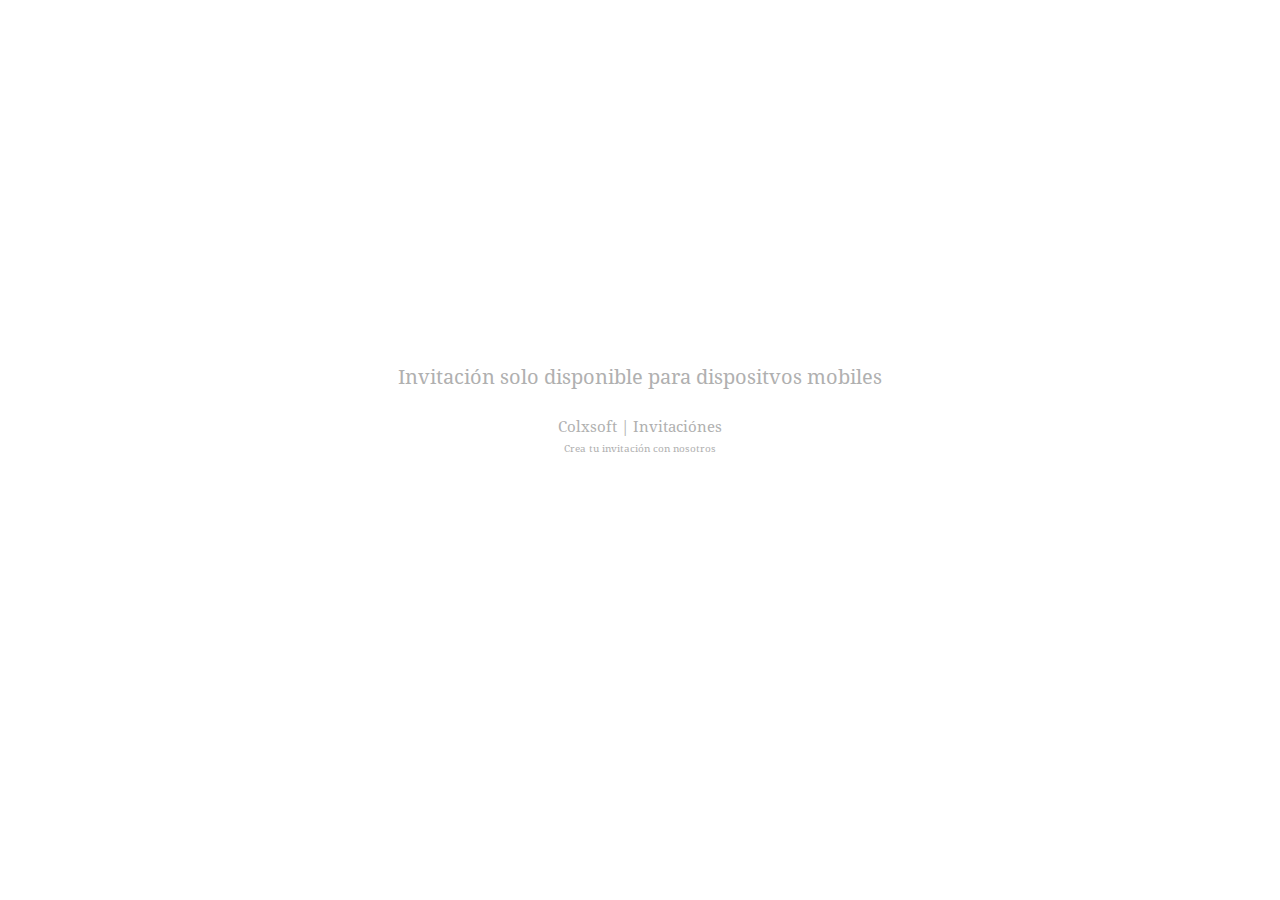
<file: index.html>
<!DOCTYPE html>
<html lang="en">

<head>
    <meta charset="UTF-8">
    <meta http-equiv="X-UA-Compatible" content="IE=edge">
    <meta name="viewport" content="width=device-width, initial-scale=1.0">
    <meta name="description" content="Colxsoft Invitaciones | invitacion XV de Karla Ponce. Mis 15 años marcan el comienzo de una nueva etapa de mi vida. Una etapa maravillosa
    donde el amor y la alegría están conmigo.">
    <title>Mis XV Karla</title>

    <link rel="stylesheet" href="./src/styles/invitacion.css?version=4">
    <link rel="stylesheet" href="./src/styles/responsive.css?version=4">
    <link rel="stylesheet" href="./src/bootstrap/bootstrap.min.css">
    <link href="https://file.myfontastic.com/is9MpHAxX4dNNuT8uKxXaG/icons.css" rel="stylesheet">
</head>

<body>
    <section id="colxsoftInfo" class="d-flex justify-content-center align-items-center flex-column">
        <main id="mainColxsoftInfo">
            <div id="text-left">
                <h3>Colxsoft</h3>
            </div>
            <div id="text-right">
                <h3>invitaci&oacute;nes</h3>
            </div>
        </main>

        <p id="msg-api"></p>
    </section>
    <div class="loading">

        <!--Header-->
        <header id="header">
            <section class="header p-2">
                <section class="img-icono" style="background-image: url('./src/img/mis-xv.png')"></section>
                <div class="container d-flex justify-content-center">
                    <h1 class="titulo">Karla</h1>
                </div>
                <div class="container">
                    <p class="parrafo">Mis 15 años marcan el comienzo de una nueva etapa de mi vida. Una etapa
                        maravillosa
                        donde el amor y la alegría están conmigo. </br> Por eso quiero compartir este día tan especial
                        con
                        todas las personas a las que amo y me aman, y tú tienes que ser parte de esta fiesta.</p>
                    <section class="lines">
                        <div class="line-1"></div>
                        <div class="line-2"></div>
                        <div class="line-3"></div>
                        <div class="line-4"></div>
                    </section>
                    <section class="date-header d-flex justify-content-center align-items-center">
                        <div class="line-5"></div>
                        <span>26-05-2023</span>
                        <div class="line-6"></div>
                    </section>
                </div>
            </section>
        </header>


        <section id="parents">
            <div>
                <h4 class="subTitleSec">Mis padres</h4>
                <p class="familia w-100 text-center"><span> Jose Carlos Ponce Tejeda </span> <span class="and">&</span>
                    <span> Cinthya Castañeda Ceballos</span>
                </p>
            </div>
            <div id="grandparents">
                <h4 class="subTitleSec">Mis abuelos</h4>
                <main class="d-flex justify-content-between">
                    <section class="d-flex flex-column align-items-center">
                        <sapn class="text-center">Jos&eacute; Luis Castañeda Villalbazo </sapn>
                        <span> & </span>
                        <sapn class="text-center">Silvia Ceballos Barreto</sapn>
                    </section>
                    <section class="d-flex flex-column align-items-center">
                        <sapn class="text-center">Daniel Ponce Velazquez</sapn>
                        <span> & </span>
                        <sapn class="text-center">Ma Guadalupe Tejeda Lizardi</sapn>
                    </section>
                </main>
            </div>

        </section>
        <!--Section contador-->
        <section class="pink" id="counter">
            <div class="container d-flex">
                <h3 class="header-counter text-center">YA SÓLO FALTAN</h3>
            </div>
            <main>
                <article class="counter-main d-flex justify-content-between">
                    <div class="counter-item">
                        <div class="d-flex justify-content-center">
                            <p id="days" class=" fecha">⠀</p>
                        </div>
                        <div class="d-flex justify-content-center">
                            <p class="familia">Días</p>
                        </div>
                    </div>
                    <div class="counter-item">
                        <div class="fecha d-flex justify-content-center">
                            <p class="fecha" id="hours"> ⠀</p>
                        </div>
                        <div class="d-flex justify-content-center">
                            <p class="familia">Horas</p>
                        </div>
                    </div>
                    <div class="counter-item">
                        <div class="fecha d-flex justify-content-center">
                            <p class=" fecha" id="minutes">⠀</p>
                        </div>
                        <div class="d-flex justify-content-center">
                            <p class="familia">Minutos</p>
                        </div>
                    </div>
                    <div class="counter-item">
                        <div class="fecha d-flex justify-content-center">
                            <p class=" fecha" id="seconds">⠀</p>
                        </div>
                        <div class="d-flex justify-content-center">
                            <p class="familia">Segundos</p>
                        </div>
                    </div>
                </article>

            </main>
        </section>

        <section id="location">
            <div class="item-location d-flex align-items-center justify-content-center">
                <div class="blur-section"></div>
                <div class="w-50 img-location">
                    <div class="img-bckg" style="background-image: url('./src/img/img-iglesia.png');"></div>
                </div>
                <main class="w-50 d-flex flex-column justify-content-center">
                    <h3 class="ceremonia">CEREMONIA</h3>
                    <section class="lines">
                        <div class="line-1"></div>
                        <div class="line-2"></div>
                        <div class="line-3"></div>
                        <div class="line-4"></div>
                    </section>
                    <p class="location-text">Iglesia de la candelaria, El trapiche
                        7:00 PM</p>
                </main>
            </div>
            <div class="item-location evento d-flex align-items-center justify-content-center">
                <main class="w-50 d-flex flex-column justify-content-center">
                    <h3 class="ceremonia">EVENTO</h3>
                    <section class="lines">
                        <div class="line-1"></div>
                        <div class="line-2"></div>
                        <div class="line-3"></div>
                        <div class="line-4"></div>
                    </section>
                    <p class="location-text">'Mundo inflable', carretera Guadajara - Colima, Camino real kilometro 6 <br> <small>(A un lado del motel colonia)</small> <br>
                        8:00 PM <br> <small>"La cena sera a las 9:00 PM"</small></p>
                </main>
                <div class="blur-section"></div>
                <div class="w-50 img-location">
                    <div class="img-bckg" style="background-image: url('./src/img/xv-table.jpg');"></div>
                </div>

            </div>
        </section>


        <!--Section padrinos-->
        <section class="pink" id="godfather">
            <div class="d-flex justify-content-center">
                <h2>PADRINOS</h2>
            </div>
            <main class="d-flex flex-wrap justify-content-center">
                <div class="item-godfather">
                    <h3>Padrino velación</h3>
                    <p>Ignacio Amezcua</p>
                </div>
                <div class="item-godfather">
                    <h3>Madrina velación</h3>
                    <p>Jessica Amezcua</p>
                </div>
                <div class="item-godfather">
                    <h3>Padrino de presentación</h3>
                    <p>Jose Felix Melendrez</p>
                </div>
                <div class="item-godfather">
                    <h3>Madrina de presentación</h3>
                    <p>Ma Guadalupe Chavez</p>
                </div>
            </main>
        </section>
        <section class="separador"></section>
        <section class="pink" id="gift">
            <div class="d-flex justify-content-center">
                <h2>Regalos</h2>
            </div>
            <main>
                <div class="img-bckg" style="background-image: url('./src/img/img-icono-mail.png');"></div>
                <p class="title">Lluvia de sobres</p>
                <p class="description">La lluvia de sobres es una tradición en algunas fiestas de quince años en la que
                    los
                    invitados a la fiesta le dan dinero a la quinceañera como un regalo</p>
            </main>
        </section>
        <section id="attendance" class="d-flex flex-column justify-content-center align-items-center">
            <main>
                <div class="main-card">
                    <span>Familia</span>
                    <h4 id="familia"></h4>
                    <section class="lines">
                        <div class="line-1"></div>
                        <div class="line-2"></div>
                        <div class="line-3"></div>
                        <div class="line-4"></div>
                    </section>
                    <p class="desc">Su presencia es muy importante para mi!</p>
                </div>
                <div class="footer-card">
                    <span id="boletos">4 Boletos</span>
                </div>

            </main>
            <button id="btnConfirm" class="btn"> Confirmar asistencia</button>
            <span id="msjConfirmacion" class="desc displayNone">La invitación ha sido aceptada</span>
            <section class="separador"></section>
        </section>
    </div>
    <footer id="footer">
        <p id="labelTooSmall">Patalla muy chica</p>
        <p id="labelTooBig">Invitaci&oacute;n solo disponible para dispositvos mobiles</p>
        <main class="d-flex align-items-center justify-content-center flex-column">
            <h4> <a href="https://colxsoft.com" target="_blank"> Colxsoft </a> | Invitaci&oacute;nes</h4>
        </main>
        <p class="label">Crea tu invitaci&oacute;n con nosotros</p>
        <div class="social-media">
            <!-- <a href="">
                <i class="icon-facebook-square"></i>
            </a> -->
            <a href="https://api.whatsapp.com/send?phone=523334945117&text=Hola Me intersa una invitacion"
                target="_blank">
                <i class="icon-whatsapp"></i>
            </a>
        </div>
    </footer>

    <!--Bootstrap-->

    <script src="./src/js/btnConfirm.js"></script>
    <script src="./src/js/api.js"></script>
    <script src="./src/js/functions.js?ver=3"></script>
    <script src="./src/js/getName.js?ver=2"></script>
    <script src="./src/js/date.js"></script>
    <script>
        window.addEventListener('load', function () {
            startApp();
        })
    </script>
</body>

</html>
</file>
<file: src/styles/invitacion.css>
@font-face {
  font-family: NotoSerifBold;
  src: url(../fonts/Noto_Serif/NotoSerif-Bold.ttf);
}

@font-face {
  font-family: NotoSerifRegular;
  src: url(../fonts/Noto_Serif/NotoSerif-Regular.ttf);
}

@font-face {
  font-family: NotoSerifBoldItalic;
  src: url(../fonts/Noto_Serif/NotoSerif-BoldItalic.ttf);
}

@font-face {
  font-family: NotoSerifItalic;
  src: url(../fonts/Noto_Serif/NotoSerif-Italic.ttf);
}


#msjConfirmacion,
#footer .label,
#footer h4,
#footer .colxsoft,
#footer p,
#attendance .footer-card span,
#attendance h4,
#attendance p,
#attendance h3,
#attendance h2,
#nameFamiliy,
#gift main p,
#gift h2,
.item-godfather h3,
.item-godfather p,
#godfather h3,
#godfather h2,
p.familia,
h3.ceremonia,
.header-counter,
#grandparents sapn,
p.familia,
.subTitleSec,
.date-header span {
  font-family: 'NotoSerifRegular' !important;
}


.overflowHidden{
  overflow: hidden !important;
}

/* colxsoftInfo */
#colxsoftInfo {
  width: 100%;
  height: 100%;
  position: fixed;
  background-color: #fff;
  z-index: 3;
  /* opacity: 1; */
  /* -webkit-transition: opacity .3s ease-out; */
  /* -o-transition: opacity .3s ease-out; */
  /* transition: opacity .3s ease-out; */
}
.loading,
#colxsoftInfo.hide {
  display: none !important;
}

#colxsoftInfo h3 {
  position: relative;
  font-weight: inherit;
  font-family: inherit;
  color: #a4a1a1;
  overflow: hidden;
  -webkit-transition: right 1.5s ease, left 1.5s ease;
  -o-transition: right 1.5s ease, left 1.5s ease;
  transition: right 1.5s ease, left 1.5s ease;
}

#colxsoftInfo #text-left,
#colxsoftInfo #text-right {
  overflow: hidden;
}

#colxsoftInfo #text-left {
  width: 116px;
}

#colxsoftInfo #text-left h3 {
  right: -114px;
}

#colxsoftInfo .start #text-left h3 {
  right: 0;
}

#colxsoftInfo #text-right {
  width: 154px;
}
#colxsoftInfo .start #text-right h3 {
  left: 0;
}
#colxsoftInfo #text-right h3 {
  left: -151px;
}

#colxsoftInfo main {
  display: -webkit-box;
  display: -ms-flexbox;
  display: flex;
}

#colxsoftInfo .divider-colxsoft {
  width: 2.5px;
  height: 40px;
  /*! border-inline-start: 3px solid rgba(5, 5, 5, 0.06); */
  background: #f0f0f0;
  border-radius: 2px;
}


#msg-api {
  color: #a4a1a1;
  margin-top: 5px;
  /* opacity: 0; */
  height: 25px;
  -webkit-transition: opacity .8s ease;
  -o-transition: opacity .8s ease;
  transition: opacity .8s ease;
}

#msg-api.show {
  opacity: 1 !important;
}

.z-index-3 {
  z-index: -8 !important;
}

.displayNone {
  display: none !important;
}

.showElement {
  display: initial;
}

h1.titulo {
  font-family: 'NotoSerifRegular' !important;
  font-weight: 500;
  font-size: 70px;
  line-height: 126px;
}

.btn-aceptar {
  display: -webkit-box;
  display: -ms-flexbox;
  display: flex;
  -webkit-box-orient: horizontal;
  -webkit-box-direction: normal;
  -ms-flex-direction: row;
  flex-direction: row;
  -webkit-box-align: start;
  -ms-flex-align: start;
  align-items: flex-start;
  padding: 18px 18px;
  gap: 10px;

  width: 426px;
  height: 80px;
  left: 519px;
  top: 4432px;

  background: #DCCAC0;
  border-radius: 13px;
}

h2 {
  font-family: 'NotoSerifBold' !important;
  font-style: normal;
  font-weight: 600;
  font-size: 3rem !important;
  line-height: 87px;
  text-align: center;
}

#nameFamiliy {
  font-style: normal;
  font-weight: 600;
  font-size: 3rem !important;
  line-height: 87px;
  text-align: center;
  color: #AEA19A;
  /*! text-shadow: 1px 2px 1px #000; */
}

h3 {
  /*! font-family: 'NotoSerifBold' !important; */
  font-style: normal;
  font-weight: 600;
  font-size: 1.6rem;
  line-height: 54px;
  text-align: center;
}


p.parrafo {
  font-family: 'NotoSerifRegular';
  font-style: normal;
  font-size: 12px;
  text-align: center;
  padding: 10px;
  width: 100%;
  margin: 0 auto;
  font-style: italic;
  margin-bottom: 9px;
}

.tituloFamilia {
  font-family: 'NotoSerifRegular';
  font-style: normal;
  font-weight: 600;
  font-size: 40px;
  line-height: 54px;
  text-align: center;
}




/* header */
.lines {
  display: -webkit-box;
  display: -ms-flexbox;
  display: flex;
}

.lines>div {
  width: 25%;
  height: 4px;
}

.line-1 {
  background: -o-linear-gradient(180.01deg, #DCCAC0 -34.5%, #F8E2B4 100%);
  background: linear-gradient(269.99deg, #DCCAC0 -34.5%, #F8E2B4 100%);
}

.line-2 {
  background: -o-linear-gradient(right, #F8E2B4 1.89%, #DCCAC0 131.65%);
  background: -webkit-gradient(linear, right top, left top, color-stop(1.89%, #F8E2B4), color-stop(131.65%, #DCCAC0));
  background: linear-gradient(270deg, #F8E2B4 1.89%, #DCCAC0 131.65%);
}

.line-3 {
  background: -o-linear-gradient(180.01deg, #F8E2B4 6.56%, #DCCAC0 116.49%);
  background: linear-gradient(269.99deg, #F8E2B4 6.56%, #DCCAC0 116.49%);
  -webkit-transform: rotate(180deg);
  -ms-transform: rotate(180deg);
  transform: rotate(180deg);
}

.line-6,
.line-4 {
  background: #DCCAC0;
}

header {
  background: -o-linear-gradient(#DCCAC0, #fff) !important;
  background: -webkit-gradient(linear, left top, left bottom, from(#DCCAC0), to(#fff)) !important;
  background: linear-gradient(#DCCAC0, #fff) !important;
  padding-top: 20px !important;
}

.date-header {
  margin-top: 15px;
  margin-bottom: 15px;
}

.date-header span {
  margin: 0 20px;
  font-weight: 600;

}

.line-5,
.line-6 {
  height: 4px;
  width: 130px;
}

.line-5 {
  background: -o-linear-gradient(180.01deg, #DCCAC0 -34.5%, #F8E2B4 100%);
  background: linear-gradient(269.99deg, #DCCAC0 -34.5%, #F8E2B4 100%);
}

.subTitleSec {
  font-weight: 600;
  font-size: 24px;
  line-height: 41px;
  width: 100%;
  text-align: center;
}

p.familia {
  font-style: normal;
  font-weight: 400;
  font-size: 1rem;
  line-height: 44px;
  margin-bottom: 0;
}

section.header {
  padding-top: 10px;
  padding-bottom: 100px;
}

section.pink {
  background-color: #DCCAC0;
  padding: 44px 0;
}


#parents {
  margin-bottom: 40px;
  padding-top: 15px;
}

#grandparents {
  margin-top: 25px;
}

#grandparents main {
  width: 75%;
  margin: 0 auto;
}

p.familia .and{
  margin: 0 2px;
}

/* counter */

.header-counter {
  font-style: normal;
  font-weight: 600;
  font-size: 36px;
  line-height: 87px;
  text-align: center;
}

#counter h3 {
  width: 100%;
}

#counter main .counter-main {
  width: 56%;
  margin: 0 auto;
}

p.fecha {
  background-color: white;
  border-radius: 50%;
  width: 66px;
  height: 66px;
  display: -webkit-box;
  display: -ms-flexbox;
  display: flex;
  -webkit-box-pack: center;
  -ms-flex-pack: center;
  justify-content: center;
  -webkit-box-align: center;
  -ms-flex-align: center;
  align-items: center;
  font-weight: 500;
  font-size: 30px;
  -webkit-box-shadow: 2px 5px 11px 3px rgba(0, 0, 0, 0.16);
  box-shadow: 2px 5px 11px 3px rgba(0, 0, 0, 0.16);
  margin-bottom: 0;
}

section.separador {
  height: 20px;
  padding: 0px !important;
}

#counter main{
  margin-bottom: 15px;
}



ul {
  list-style-type: none;
}

/* location  */
.img-bckg {
  width: 100%;
  height: 250px;
  background-position: center;
  background-size: cover;
}

.item-location {
  position: relative;
}

.item-location main {
  position: relative;
  z-index: 2;
}

.evento .blur-section {
  left: 45px;
}

.blur-section {
  position: absolute;
  width: 50%;
  height: 95%;
  -webkit-backdrop-filter: blur(7.5px);
  backdrop-filter: blur(7.5px);
  right: 45px;
  border-radius: 10px;
  z-index: 1;
}

#location .lines {
  width: 85%;
  margin: 0 auto;
}

.location-text {
  margin-top: 15px;
  width: 80%;
  text-align: center;
  margin: 16px auto;
  text-transform: uppercase;
}


h3.ceremonia {
  font-size: 1.6rem;
  margin-bottom: 15px;
}

#godfather h2 {
  font-size: 36px !important;
  margin-bottom: 40px;
  font-weight: 500;
}

.item-godfather {
  width: 227px;
}

.item-godfather {
  text-align: center;
  margin-bottom: 20px;
}

.item-godfather h3 {
  font-style: normal;
  font-weight: 600;
  font-size: 15px;
  margin-bottom: 0;
}

.item-godfather p {
  font-style: italic;
  font-weight: 300;
  font-size: 14px;
  line-height: 37px;
}

/* gift */
#gift h2 {
  margin-bottom: 25px;
  font-size: 37px !important;
  text-transform: uppercase;
  font-weight: 500;
}

#gift .img-bckg {
  width: 124px;
  height: 100px;
  margin: 0 auto;
}

#gift main .description,
#gift main .title {
  text-align: center !important;
  font-style: italic;
}

#gift .title {
  font-weight: 600;
  margin-top: 20px;
  font-size: 16px;
}

#gift .description {
  font-size: 10px;
  width: 60%;
  margin: 0 auto;
}

.img-icono {
  width: 320px;
  background-position: center;
  background-size: cover;
  margin: 0 auto;
  margin-top: 26px;
  height: 240px;
}

/* attendance */

#attendance {
  padding: 20px 0;
  height: 660px;
}

#attendance main {
  height: 250px;
  width: 80%;
  border-radius: 8px;
  margin: 0 auto;
  margin-top: 30px;
  border: 1px solid #ddd;
  -webkit-box-shadow: 2px 2px 3px #ddd;
  box-shadow: 2px 2px 3px #ddd;
}

.main-card {
  text-align: center;
  height: 85%;
  display: -webkit-box;
  display: -ms-flexbox;
  display: flex;
  -webkit-box-orient: vertical;
  -webkit-box-direction: normal;
  -ms-flex-direction: column;
  flex-direction: column;
  -webkit-box-pack: center;
  -ms-flex-pack: center;
  justify-content: center;
}

.main-card h4 {
  margin-bottom: 15px;
}

.main-card .desc {
  margin-top: 9px;
  font-size: 12px;
  font-style: italic;
}

#attendance .lines {
  width: 70%;
  margin: 0 auto;
}

.footer-card {
  height: 15%;
  display: -webkit-box;
  display: -ms-flexbox;
  display: flex;
  -webkit-box-pack: end;
  -ms-flex-pack: end;
  justify-content: end;
  padding-right: 20px;

}

.footer-card span {
  font-size: 15px;
}

#btnConfirm {
  border-radius: 6px;
  width: 215px;
  margin-top: 40px;
  background: -o-linear-gradient(180.01deg, #DCCAC0 -34.5%, #F8E2B4 100%);
  background: linear-gradient(269.99deg, #DCCAC0 -34.5%, #F8E2B4 100%);
  color: #393030;
  height: 45px;
}

#msjConfirmacion {
  margin-top: 30px;
  font-size: 13px;
  font-style: italic;
}

/* Footer */
#footer {
  padding-bottom: 40px;
  ;
}
#labelTooBig,
#labelTooSmall,
#footer h4,
#footer h4 a {
  font-size: 15px;
  color: #b0b0b0 !important;
  margin-bottom: 6px;
}

#labelTooBig,
#labelTooSmall{
  text-align: center;
  width: 100%;
  margin-bottom: 25px;
  font-size: 20px;
}
#footer .label {
  font-size: 10px;
  text-align: center;
  color: #b0b0b0;
}

.social-media{
  text-align: center;
  font-size: 18px;
}
.social-media i{
  margin-right: 10px;
  cursor: pointer;
}

.social-media a{
  color: #b0b0b0; 
}

#labelTooSmall,
#labelTooBig{
  display: none;
}
</file>
<file: src/styles/responsive.css>
@media (min-width: 1000px){
  #colxsoftInfo,
  section.header,
  #gift,
  #godfather,
  #location, 
  #parents,
  #counter,
  #attendance{
    display: none !important;
  
}  
    #header{
    position: absolute;
    height: 300px;
    width: 100%;
    z-index: 1;
  }
  #footer{
    position: absolute;
    z-index: 2;
    top: 50%;
    left: 50%;
    width: 100%;
    -webkit-transform: translate(-50%,-50%);
        -ms-transform: translate(-50%,-50%);
            transform: translate(-50%,-50%)
  }
  #labelTooBig{
    display: block;
  }
}
@media (max-width: 580px){
  #gift h2,
  #counter h3{
    font-size: 30px !important;
  }
  p.fecha{
    width: 60px;
    height: 60px;
  }
  #gift .img-bckg{
    width: 103px;
    height: 80px;
  }
  p.parrafo{
    width: 90%;
  }
  h3.ceremonia{font-size: 23px;}
  .location-text{
    font-size: 13px;
  }
  .img-bckg{
    height: 220px;
  }
}
@media (max-width: 500px){
  .img-icono{
    
  width: 300px;
  height: 200px;
  }
  h1.titulo{
    
  font-size: 60px;
  }
  p.parrafo{
    
  font-size: 11px;
  }
  .date-header span{
    
  font-size: 14px;
  margin: 0 10px;
  }
  .line-5, .line-6{
    
  width: 96px;
  }
  .lines{
    width: 90%;
margin: 0 auto;
  }
  p.familia{
    font-size: 13px;
  }
  .subTitleSec{
    font-size: 22px;
    line-height: 28px;
  }
  #counter main .counter-main{
    width: 70%;
  }
  #gift h2, #counter h3{
    font-size: 26px !important;
  }
  .location-text{
      
  font-size: 12px;
  }
  .img-bckg{
    
  height: 200px;
  }
  #godfather h2{
    
  font-size: 29px !important;
  }
  .item-godfather h3{
    
  font-size: 14px;
  }
  .item-godfather p{
    
  font-size: 12px;
  }
  #attendance main{
    
  height: 207px;
  }
  .footer-card #boletos{
    
  font-size: 12px;
  }
  .main-card h4{
    
  font-size: 21px;
  }
  #footer{
    
  padding-bottom: 10px;
  }
  #grandparents main{
    
  width: 90%;
  }
  #grandparents main section sapn{
    font-size: 13px;
  }
  .subTitleSec{
   margin-bottom: 0; 
  font-size: 20px;
  }
  #grandparents .subTitleSec{
    
  margin-bottom: 8px;
  }
  #attendance main{
    
  width: 85%;
  }
  #location .img-location{
    
  width: 100% !important;
  }
  .item-location{
    position: relative;
  }
  #location main{
    position: absolute;
  }
  #location .img-bckg{
    
  height: 300px;
  }
  .blur-section{
   width: 62%;
  right: 0;
  height: 70%;
  bottom: 0; 
  border-radius: 12px;
   
  -webkit-backdrop-filter: blur(3.5px);
   
          backdrop-filter: blur(3.5px);
  }
  .evento .blur-section{
  left: 0;
   }
   
  #location main{
    
  right: 29px;
  bottom: 40px;
  color: #fff;
  }
  .evento main {
  left: 27px;
    
  }
  .evento h3,
  .evento .location-text{
    color: #4d4a4a;
  }
  .evento .blur-section{
    
  }
  
  #location .lines{
    
  border-radius: 10px;
  overflow: hidden;
  }
}

@media (max-width: 419px){
  .line-5, .line-6{
    
  width: 81px;
  }
  #grandparents{
    
  margin-top: 33px;
  }
  #grandparents main section sapn{
    
  width: 100%;
  font-size: 12px;
  }
  p.familia{
    
  display: -webkit-box;
    
  display: -ms-flexbox;
    
  display: flex;
  -webkit-box-orient: vertical;
  -webkit-box-direction: normal;
      -ms-flex-direction: column;
          flex-direction: column;
  }
  p.familia span{
    
  height: 22px;
  }
  #grandparents .subTitleSec{
    
  margin-bottom: 4px;
  }
  #grandparents main{
    
  -ms-flex-wrap: wrap;
    
      flex-wrap: wrap;
  }
  #grandparents main > section{
    margin: 13px auto;
  }
  
  #gift h2, #counter h3{
    
  font-size: 20px !important;
  }
  p.fecha{
    
  width: 50px;
  height: 50px;
  font-size: 20px;
  }
  .location-text{
  width: 90%;
  }
  #attendance{
    
  height: 560px;
  }
  #attendance main{
    
  height: 180px;
  }
  #gift .description{
    
  width: 80%;
  }
  
}
@media (max-width: 360px){
  .img-icono{
    
  width: 250px;
  height: 173px;
  }
  h1.titulo{
    
  font-size: 50px;
  margin-bottom: 0;
  }
  p.parrafo{
    
  font-size: 10px;
  width: 100%;
  }
  .lines{
    width: 100%;
  }
  .line-5, .line-6{
    
  width: 70px;
  }
  .date-header span{
    
  font-size: 13px;
  }
  section.pink{
    
  padding: 28px 0;
  }
  #counter h3{
  font-size: 22px !important;
  }
  p.fecha{
    
  width: 45px;
  height: 45px;
  }
  #location main{
    
  width: 55% !important;
  }
  .blur-section{
    
  width: 72%;
  }
}

@media (max-width: 330px){
  #counter main .counter-main{
    
  width: 90%;
  }
  #godfather h2{
    
  font-size: 24px !important;
  }
  .item-godfather h3{
    
  font-size: 13px;
  }
  .item-godfather p{
    
  font-size: 11px;
  }
  h3.ceremonia{
    
  font-size: 20px;
  }
  .location-text{
    
  font-size: 11px;
  }
  #attendance main{
    
  width: 92%;
  height: 166px;
  }
  .main-card > span{
    
  font-size: 14px;
  }
  .footer-card #boletos{
    
  font-size: 11px;
  }
  .main-card h4{
    
  font-size: 18px;
  }
  .main-card .desc{
    
  font-size: 11px;
  }
  #msjConfirmacion{
    
  font-size: 11px;
  }
  #mainColxsoftInfo h3{
  font-size: 20px;
  }
  #colxsoftInfo #text-right{
    
  width: 107px;
  }
  #colxsoftInfo #text-left{
    
  width: 96px;
  }
}
@media (max-width: 302px){
  .line-5, .line-6{
    
  width: 57px;
  }
  .img-icono{
    
  width: 214px;
  }
  h1.titulo{
    
  font-size: 47px;
  }
}

@media (max-width: 252px){
  #colxsoftInfo,
  section.header,
  #gift,
  #godfather,
  #location, 
  #parents,
  #counter,
  #attendance{
    display: none !important;
  
}
  #header{
    position: absolute;
    height: 300px;
    width: 100%;
    z-index: 1;
  }
  #footer{
    position: absolute;
    z-index: 2;
    top: 50%;
    left: 50%;
    width: 100%;
    -webkit-transform: translate(-50%,-50%);
        -ms-transform: translate(-50%,-50%);
            transform: translate(-50%,-50%)
  }
  #labelTooSmall{
    display: block;
  }
}
</file>
